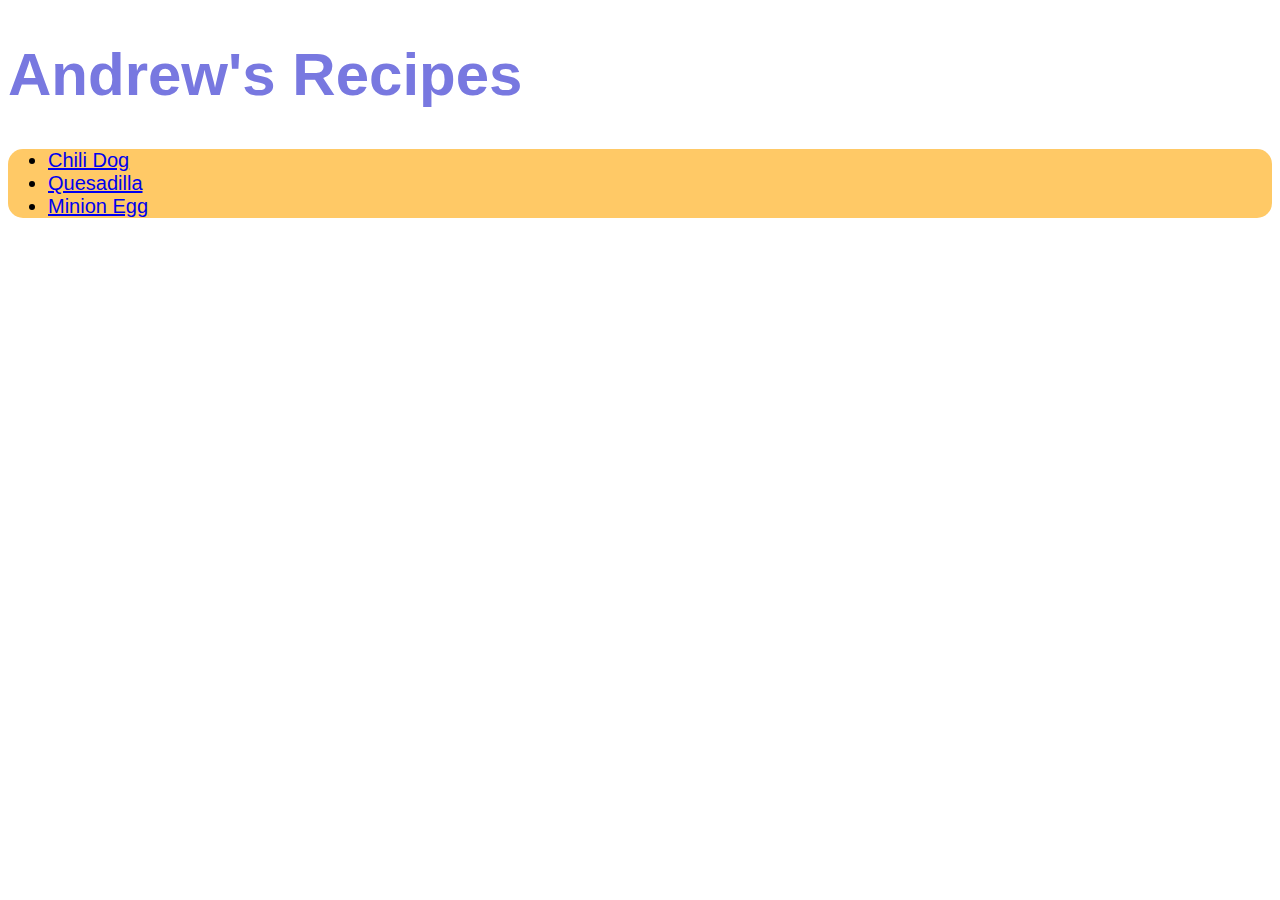
<file: index.html>
<!DOCTYPE html>
<html lang="en">
<head>
    <meta charset="UTF-8">
    <meta http-equiv="X-UA-Compatible" content="IE=edge">
    <meta name="viewport" content="width=device-width, initial-scale=1.0">
    <link rel="stylesheet" href="style.css">
    <title>Recipes</title>
</head>
<body>
    <h1>Andrew's Recipes</h1>

    <ul class="recipe-list">
        <li> <a href="recipes/chili-dog.html">Chili Dog</a></li>
        <li> <a href="recipes/quesadilla.html">Quesadilla</a></li>
        <li> <a href="recipes/minion-egg.html">Minion Egg</a></li>
    </ul>

</body>
</html>
</file>
<file: style.css>
body {
    font-family: Arial, Helvetica, sans-serif;
}

h1 {
    font-size: 60px;
    color: rgb(120, 120, 224);
}

.recipe-list {
    font-size: 20px;
    background-color: rgb(255, 201, 102);
    border-radius: 15px;
}

.list {
    border: solid;
    color: red;
}

h2 {
    text-decoration: underline;
    font-size: 30px;
}
</file>
